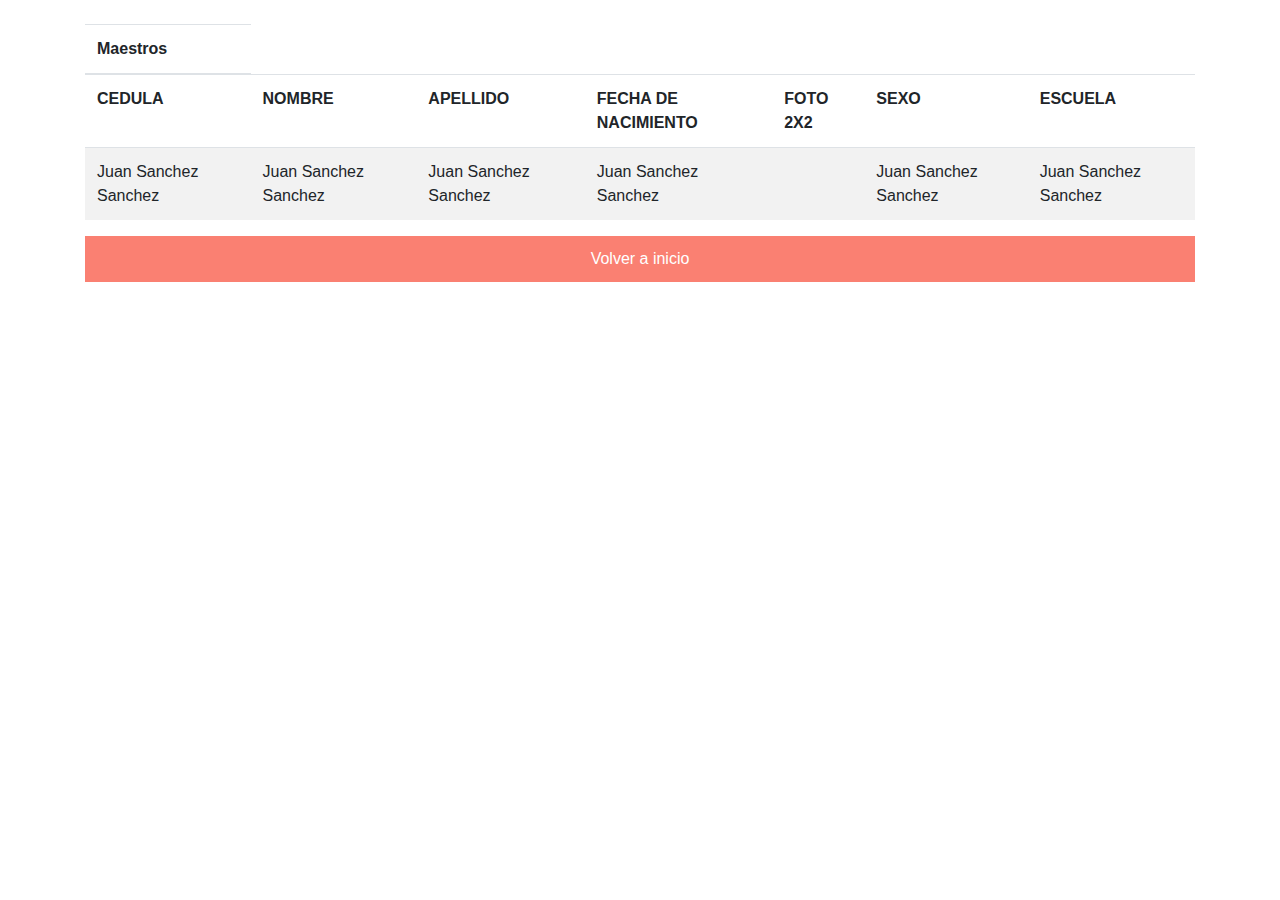
<file: imprimir.html>
<!DOCTYPE html>
<html lang="en">

<head>
    <meta charset="UTF-8" />
    <meta name="viewport" content="width=device-width, initial-scale=1.0" />
    <title>MAESTRO APP</title>
    <link rel="stylesheet" href="https://stackpath.bootstrapcdn.com/bootstrap/4.5.2/css/bootstrap.min.css"
        integrity="sha384-JcKb8q3iqJ61gNV9KGb8thSsNjpSL0n8PARn9HuZOnIxN0hoP+VmmDGMN5t9UJ0Z" crossorigin="anonymous" />
    <link rel="stylesheet" href="style.css" />
</head>

<body>
    <div class="container mt-15 d-flex">
        <div class="table mt-4">
            <table class="table table-striped ">

                <thead>
                    <th scope="col">Maestros </th>
                    <tr>
                        <td><strong>CEDULA</strong></td>
                        <td><strong>NOMBRE</strong></td>
                        <td><strong>APELLIDO</strong></td>
                        <td><strong>FECHA DE NACIMIENTO</strong></td>
                        <td><strong>FOTO 2X2</strong></td>
                        <td><strong>SEXO</strong></td>
                       
                        <td><strong>ESCUELA</strong></td>
    
                    </tr>
                </thead>

                <tr>
                    <td><span>Juan Sanchez Sanchez</span></td>
                    <td><span>Juan Sanchez Sanchez</span></td>
                    <td><span>Juan Sanchez Sanchez</span></td>
                    <td><span>Juan Sanchez Sanchez</span></td>
                    <td><img></img></td>
                    <td><span>Juan Sanchez Sanchez</span></td>
                    <td><span>Juan Sanchez Sanchez</span></td>

                </tr>

            </table>
            <input type="button" value="Volver a inicio" id="boton-imprimir-info" />
        </div>

    </div>


    <script src="script_imprimir.js"></script>
</body>

</html>
</file>
<file: style.css>
#guardar{
    width: 100%;
    padding: 10px;
    background-color: cornflowerblue;
    color: white;
    border: 1px solid cornflowerblue;
    outline: none;
    
    margin-bottom: 10px;
}
#guardar:hover{
    background-color: #252C8F;
    cursor: pointer;
}

#boton-imprimir-info{
    width: 100%;
    padding: 10px;
    background-color: #FA8072;
    color: white;
    border: 1px solid #FA8072;
    outline: none;
    margin-bottom: 10px;
    margin: auto;
}
#boton-imprimir-info:hover{
    background-color: crimson;
}
table td:hover{

    cursor: pointer;

}
</file>
